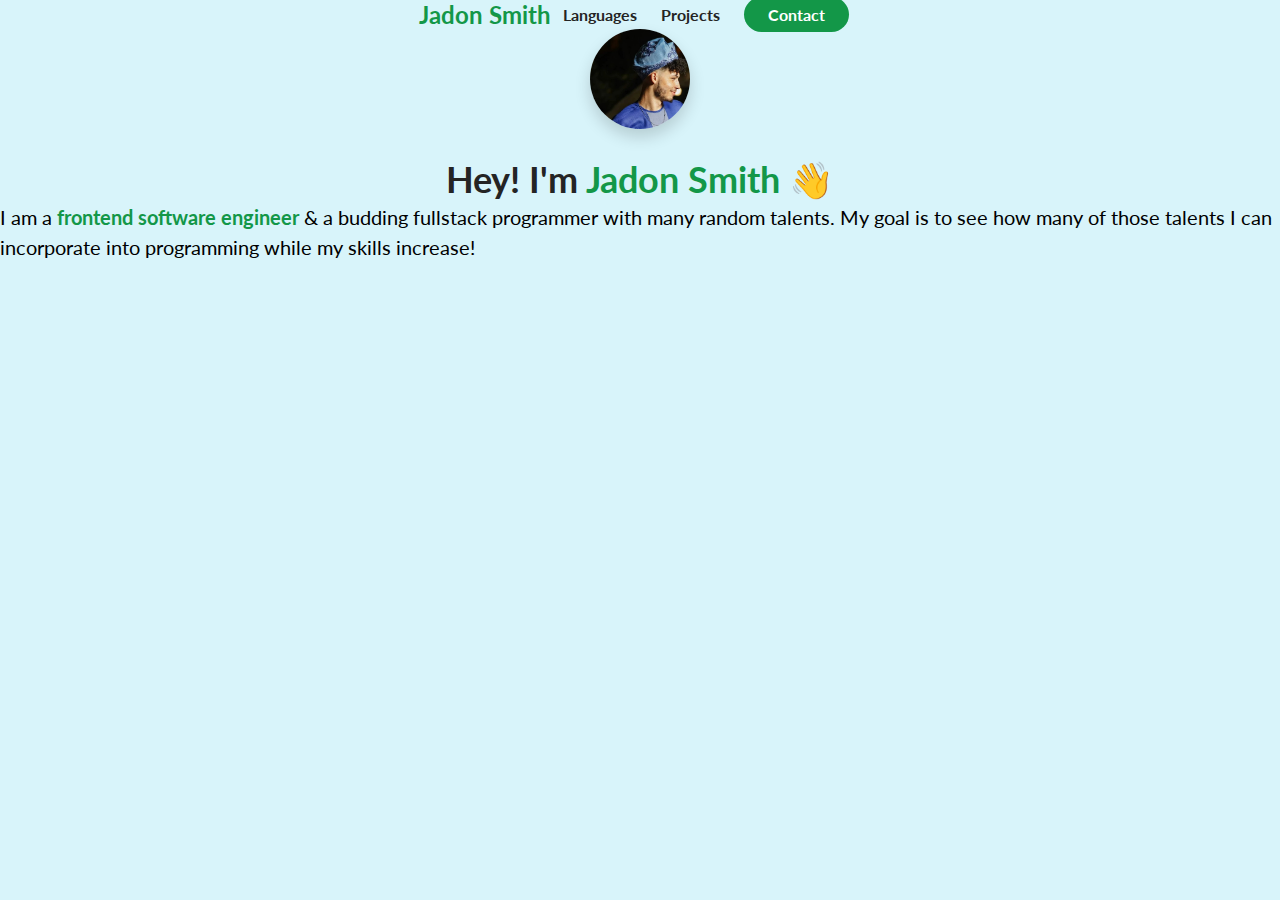
<file: [04] Tutorial E-Portfolio/index.html>
<!DOCTYPE html>
<html lang="en">
  <head>
    <meta charset="UTF-8" />
    <meta name="viewport" content="width=device-width, initial-scale=1.0" />
    <title>Document</title>
    <link rel="stylesheet" href="./styles.css" />
  </head>
  <body>
    <section id="about-me">
      <nav>
        <div class="personal__logo">Jadon Smith</div>
        <ul class="nav__link--list">
          <li>
            <a
              href=""
              class="nav__link--anchor link__hover-effect link__hover-effect-black"
              >Languages</a
            >
          </li>
          <li>
            <a
              href=""
              class="nav__link--anchor link__hover-effect link__hover-effect-black"
              >Projects</a
            >
          </li>
          <li>
            <a href="" class="nav__link--anchor nav__link--anchor-primary"
              >Contact</a
            >
          </li>
        </ul>
      </nav>
      <div class="flex-1">
        <div class="about-me__info" row></div>
        <div class="about-me__info--container">
          <figure class="about-me__picture--mask">
            <img
              src="./assets/Myself For Now.jpg"
              class="about-me__picture"
              alt="Picture Of Me!"
            />
          </figure>
          <h1 class="about-me__info--title">
            Hey! I'm <span class="text--cool-green">Jadon Smith 👋</span>
          </h1>
          <p class="about-me__info--para">
            I am a
            <strong class="text--cool-green">frontend software engineer</strong>
            & a budding fullstack programmer with many random talents. My goal
            is to see how many of those talents I can incorporate into
            programming while my skills increase!
          </p>
        </div>
      </div>
    </section>
  </body>
</html>
</file>
<file: [04] Tutorial E-Portfolio/styles.css>
@import url("https://fonts.googleapis.com/css2?family=Lato:wght@400;700&display=swap");
* {
  font-family: "Lato", sans-serif;
  padding: 0;
  margin: 0;
  box-sizing: border-box;
}

html {
  background-color: rgb(216, 244, 250);
}

h1, h2,h3, h4 ,h5, h6, span {
    color: #242424;
    text-align: center;
    line-height: 1.25;
  }
  
h1 {
  font-size: 36px;
}

p {
    line-height: 1.5;
    font-size: 16px;
  }
  
li {
  list-style: none;
  }

.flex {
    display: flex;
  }
  
.flex-1 {
    flex: 1;
  }
  
.row {
    width: 100%;
    max-width: 800px;
    margin: 0 auto;
  }

.text--cool-green {
    color: #139748;
  }

/* 
NAVIGATION BAR
*/


nav {
  margin: 0 auto;
  display: flex;
  justify-content: space-between;
  align-items: center;
  padding: 0 12px;
}
/* ^^^ NO LONGER WORKS ^^^ */

.nav__link--list {
  display: flex; 
}

.nav__link--anchor {
  margin: 0 12px;
  color: #242424;
  text-decoration: none;
  font-weight: 700;
}

.nav__link--anchor-primary {
  background-color: #139748;
  padding: 8px 24px;
  border-radius: 50px;
  color: white;
  transition: all 300ms ease;  
}

.nav__link--anchor-primary:hover {
  background-color: #139748d0;
}

.personal__logo {
  font-size: 24px;
  color: #139748;
  margin: 0 auto;
  font-weight: bold;
}

/* ABOUT ME */

#about-me {
  min-height: 100vh;
display: flex;
  flex-direction: column;
}

.about-me__info--container {
  display: flex;
  flex-direction: column;
  justify-content: center;
  align-items: center;
}

.about-me__picture--mask {
   width: 100px;
   height: 100px;
   border-radius: 50%;
   overflow: hidden;
   box-shadow: 0 8px 16px rgba(0, 0, 0, 0.16);
   margin-bottom: 28px;
}

.about-me__picture {
  width: 100%;
  /* Improving My Own Picture */
  transform: scale(1); 
  /* changable, play with it on other images */
  padding: 0px
}

.about-me__info--para {
  font-size: 20px;
}
</file>
